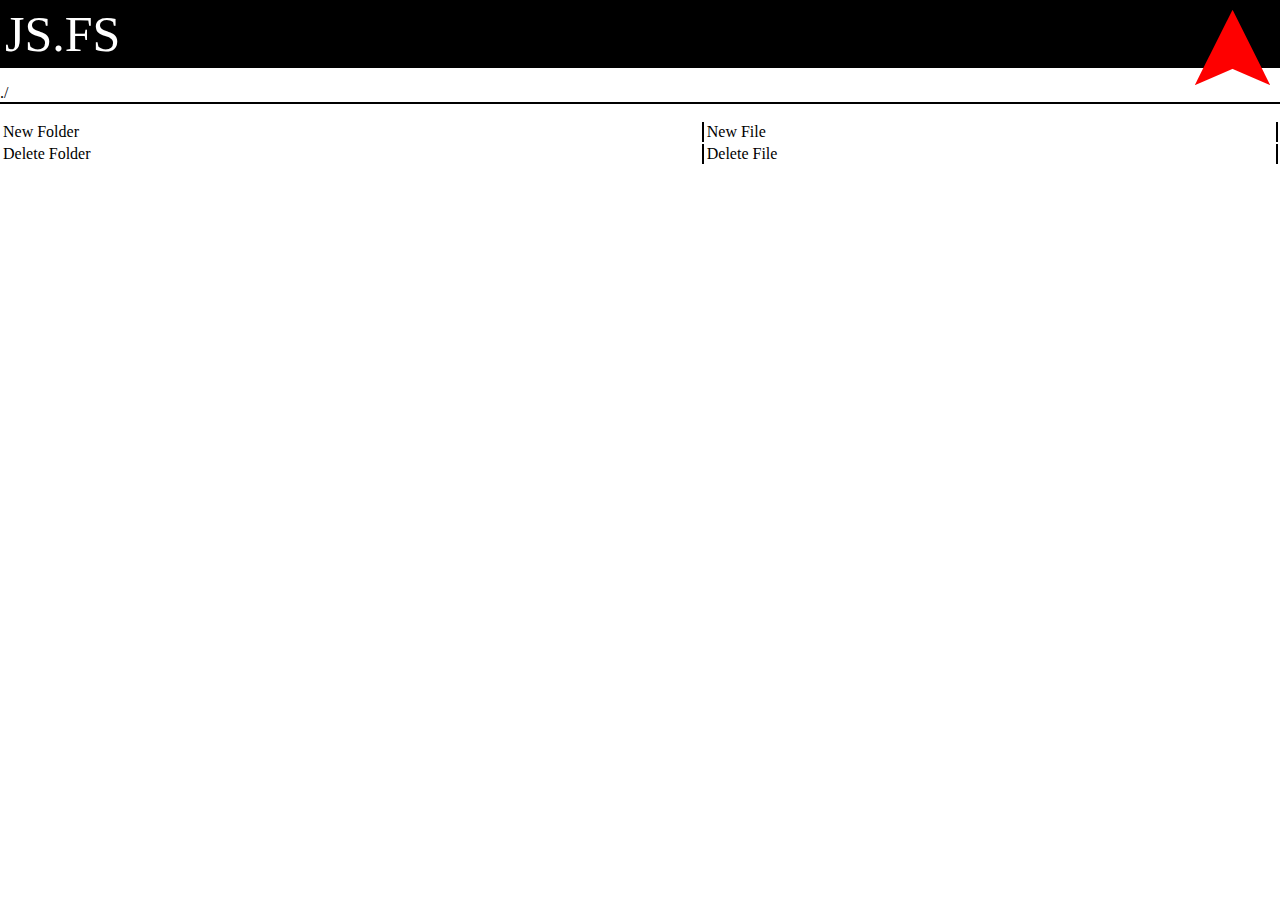
<file: index.html>
<!DOCTYPE html>
    <html>
        <head>
            <meta charset="UTF-8"></meta>
            <script src="localFSlibrary.js"></script>
            <link href="style.css" rel="stylesheet"/>
            <script src="fileSystemLive.js"></script>
        </head>
        <body>
            <div id="main">JS.FS</div>
            <p id="path" style="border-bottom: 2px solid black;">./path</p>
            <table>
                <tr>
                    <td onclick="makeDir();">New Folder</td>
                    <td onclick="makeFile();">New File</td>
                </tr>
                <tr>
                    <td onclick="delModeFolder();" id="delFol" name="disabled">Delete Folder</td>
                    <td onclick="delMode();" id="delete" name="disabled">Delete File</td>
                </tr>
            </table>
            <div id="container">
                <!--<div class="fileOrFolder">
                    <img class="logo" src="folder.svg"/>
                    <div class="name">Games</div>
                </div>-->
            </div>
            <img onclick="upDir();" id="up" src="up.png"/>
        </body>
    </html>
</file>
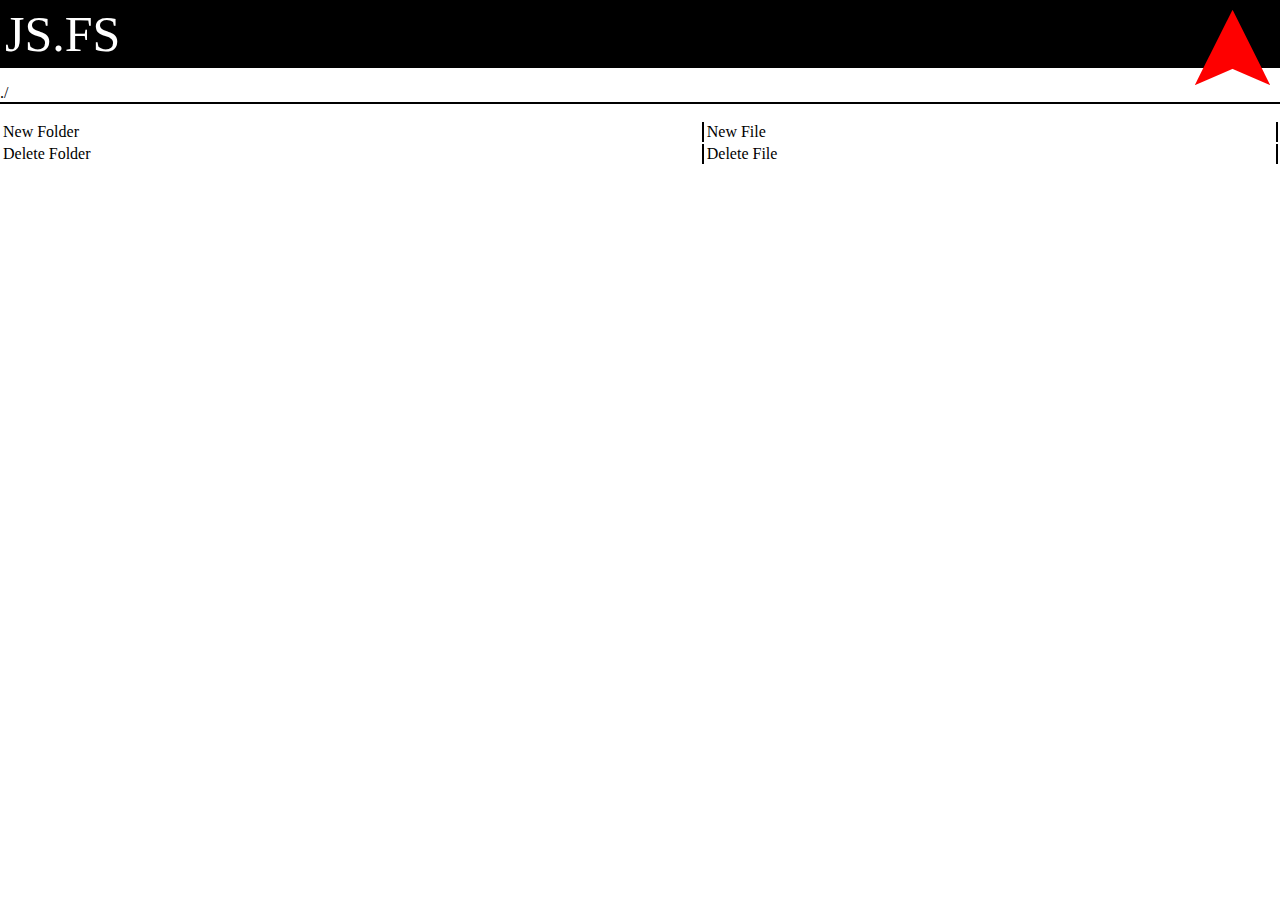
<file: fileManager.html>
<!DOCTYPE html>
    <html>
        <head>
            <meta charset="UTF-8"></meta>
            <script src="localFSlibrary.js"></script>
            <link href="style.css" rel="stylesheet"/>
            <script src="fileSystemLive.js"></script>
        </head>
        <body>
            <div id="main">JS.FS</div>
            <p id="path" style="border-bottom: 2px solid black;">./path</p>
            <table>
                <tr>
                    <td onclick="makeDir();">New Folder</td>
                    <td onclick="makeFile();">New File</td>
                </tr>
                <tr>
                    <td onclick="delModeFolder();" id="delFol" name="disabled">Delete Folder</td>
                    <td onclick="delMode();" id="delete" name="disabled">Delete File</td>
                </tr>
            </table>
            <div id="container">
                <!--<div class="fileOrFolder">
                    <img class="logo" src="folder.svg"/>
                    <div class="name">Games</div>
                </div>-->
            </div>
            <img onclick="upDir();" id="up" src="up.png"/>
        </body>
    </html>
</file>
<file: style.css>
body{
    margin:0;
    padding: 0;
}
table{
    width: 100%;
}
td{
    border-right: 2px solid black;
}
td:hover{
    background-color: black;
    color: #49d810;
    cursor: pointer;
}
#main{
    width: 100%;
    padding: 5px;
    background-color: black;
    color: white;
    font-size: 50px;
}
.fileOrFolder{
    display: inline-block;
    width: 150px;
    height: 200px;
    border: 3px solid black;
    font-size: 30px;
    overflow: hidden;
    margin: 3px;
}
.fileOrFolder:hover{
    background-color: #ff787f;
    cursor: pointer;
}
.logo{
    width:100%;
}
.name{
    text-align: center;
}
#up{
    position: fixed;
    top: 10px;
    right: 10px;
    width: 75px;
}
#up:hover{
    background-color: rgba(0,0,0,0.6)
}
</file>
